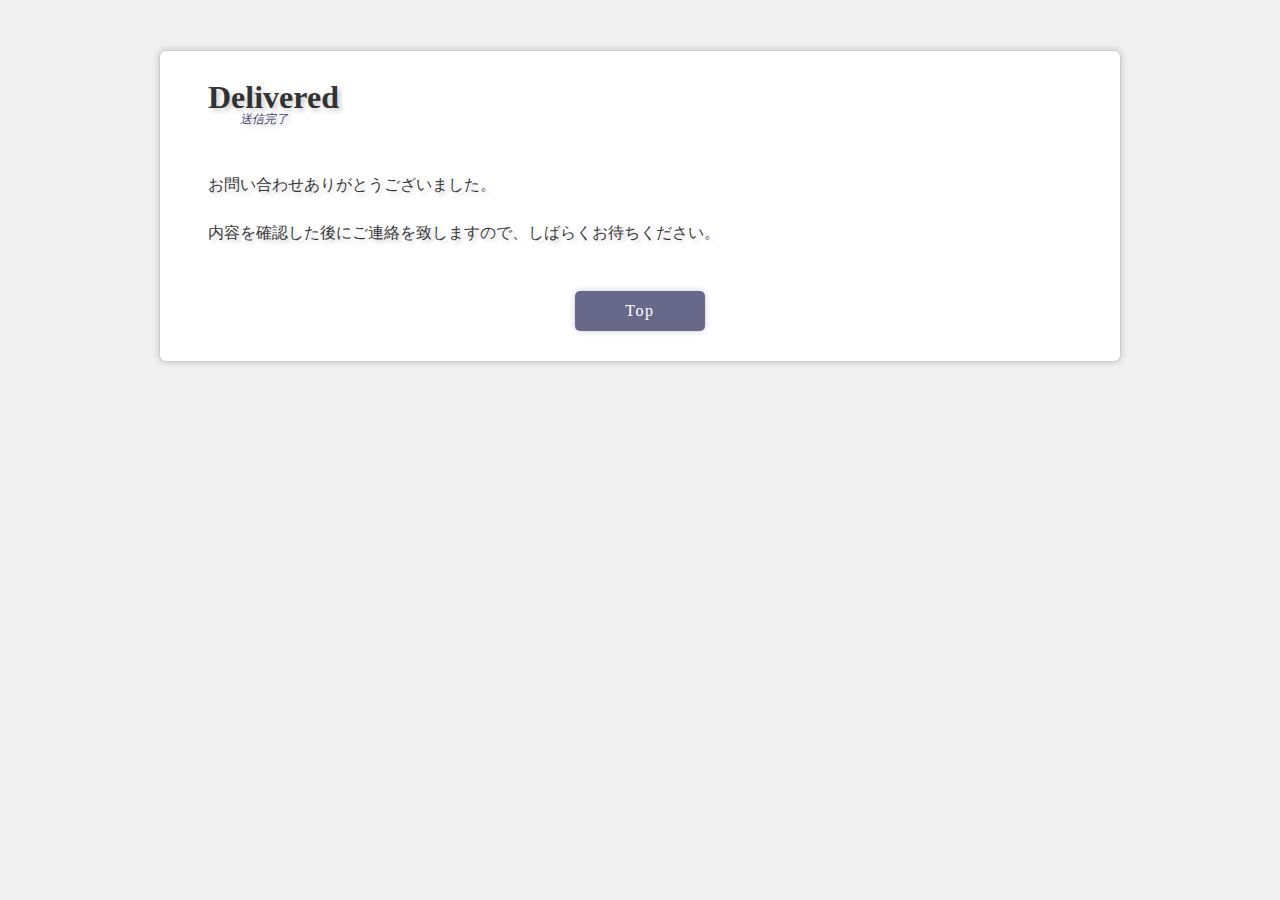
<file: css/mailform-v7.2.1/thanks.html>
<!DOCTYPE html>
<html lang="ja" dir="ltr">
<head>
<meta charset="UTF-8" />
<title>サンクスページのサンプル</title>
<meta name="robots" content="noindex,nofollow" />
<meta name="viewport" content="width=device-width,initial-scale=1.0" />
<link rel="stylesheet" href="css/reset.css" />
<link href="https://fonts.googleapis.com/css2?family=Playfair+Display&display=swap" rel="stylesheet">
<link href="https://fonts.googleapis.com/css2?family=Libre+Baskerville&family=Playfair+Display&display=swap" rel="stylesheet">
<link href="https://fonts.googleapis.com/css2?family=Alegreya&display=swap" rel="stylesheet">
<link href="https://fonts.googleapis.com/css2?family=Alice&display=swap" rel="stylesheet">
<link href="https://fonts.googleapis.com/css2?family=Yanone+Kaffeesatz&display=swap" rel="stylesheet">
<link href="https://fonts.googleapis.com/css2?family=Playfair+Display&display=swap" rel="stylesheet">
<style>
body {
	color: #454545;
	background: #f0f0f0;
}
</style>
<link rel="stylesheet" href="css/thanks.css" />
</head>
<body>

	<div id="thanks">

		<h1>Delivered</h1>
		<p class="message">お問い合わせありがとうございました。</p>
		<p class="message">内容を確認した後にご連絡を致しますので、しばらくお待ちください。</p>
		<div class="btnWrapper">
			<a class="btn" href="http://thesunap0417.xsrv.jp">Top</a>
		</div>
		<!-- 広告ここから -->
		<p>
			<script async src="//pagead2.googlesyndication.com/pagead/js/adsbygoogle.js"></script>
			<ins class="adsbygoogle" style="display:block" data-ad-client="ca-pub-4892928723151392" data-ad-slot="1105769567" data-ad-format="auto"></ins>
			<script>(adsbygoogle = window.adsbygoogle || []).push({});</script>
		</p>
		<!-- 広告ここまで -->

  </div>

</body>
</html>
</file>
<file: css/mailform-v7.2.1/css/thanks.css>
@charset "utf-8";



div#thanks {
	width: 960px;
	margin: 50px auto;
	padding: 30px 0;
	background: #ffffff;
	border: 1px solid #cccccc;
	border-radius: 7px;
	box-shadow: 0 0 7px rgba( 0, 0, 0, 0.2 );
	font-size: 95%;
	line-height: 1.8;
}

div#thanks h1,
div#thanks h2 {
		font-family: "'Playfair Display', serif";
	  line-height: 1;
	  color:rgba(0,0,0,0.8);
	  content:"#{$subHeading}";
		text-shadow: rgba(0,0,0,0.2) 3px 3px 5px;
		width: 90%;
		margin: 0 auto;
		font-size: 32px;
		font-weight: bold;
		position: relative;
		margin-bottom: 2em;
}
div#thanks h1::after{
		font-family: "'Playfair Display', serif";
	  font-style:italic;
	  line-height: 1;
	  color:rgba(4,4,62,0.8);
	  content:"送信完了";
		text-shadow: rgba(0,0,0,0.2) 3px 3px 5px;
		font-size: 12px;
		font-weight: normal;
		position: absolute;
	  top:32px;
	  left: 32px;
}

div#thanks h2 {
	margin-top: 3em;
}

.message {
	width: 90%;
	margin: 0 auto;
	margin-top: 2em;
	font-family: "didot";
	line-height: 1;
	color:rgba(0,0,0,0.8);
	content:"#{$subHeading}";
	text-shadow: rgba(0,0,0,0.2) 3px 3px 5px;
	font-size: 16px;
}

div#thanks dl {
	width: 90%;
	margin: 0 auto 3em;
}

div#thanks dl dt {
	margin-top: 2em;
}
.btnWrapper{
	text-align: center;
		margin-top:50px;
}
.btn{
	font-size: 16px;
	line-height: 40px;
	font-style: normal;
	display: inline-block;
	background-color:rgba(4,4,62,0.6);
	color:rgba(255,255,255,1);
	box-shadow: 0 0 7px rgba( 0, 0, 0, 0.2 );
	width:130px;
	height: 40px;
	text-decoration: none;
	letter-spacing: 0.1em;
	text-align: center;
	border-radius: 5px;
	margin: 0 auto;

}








/* -- responsive ------------------------------------------- */

/* 1000pixel start */
@media screen and ( max-width: 1000px ) {

div#thanks {
	width: 95%;
	font-size: 100%;
}

}
/* 1000pixel end */
</file>
